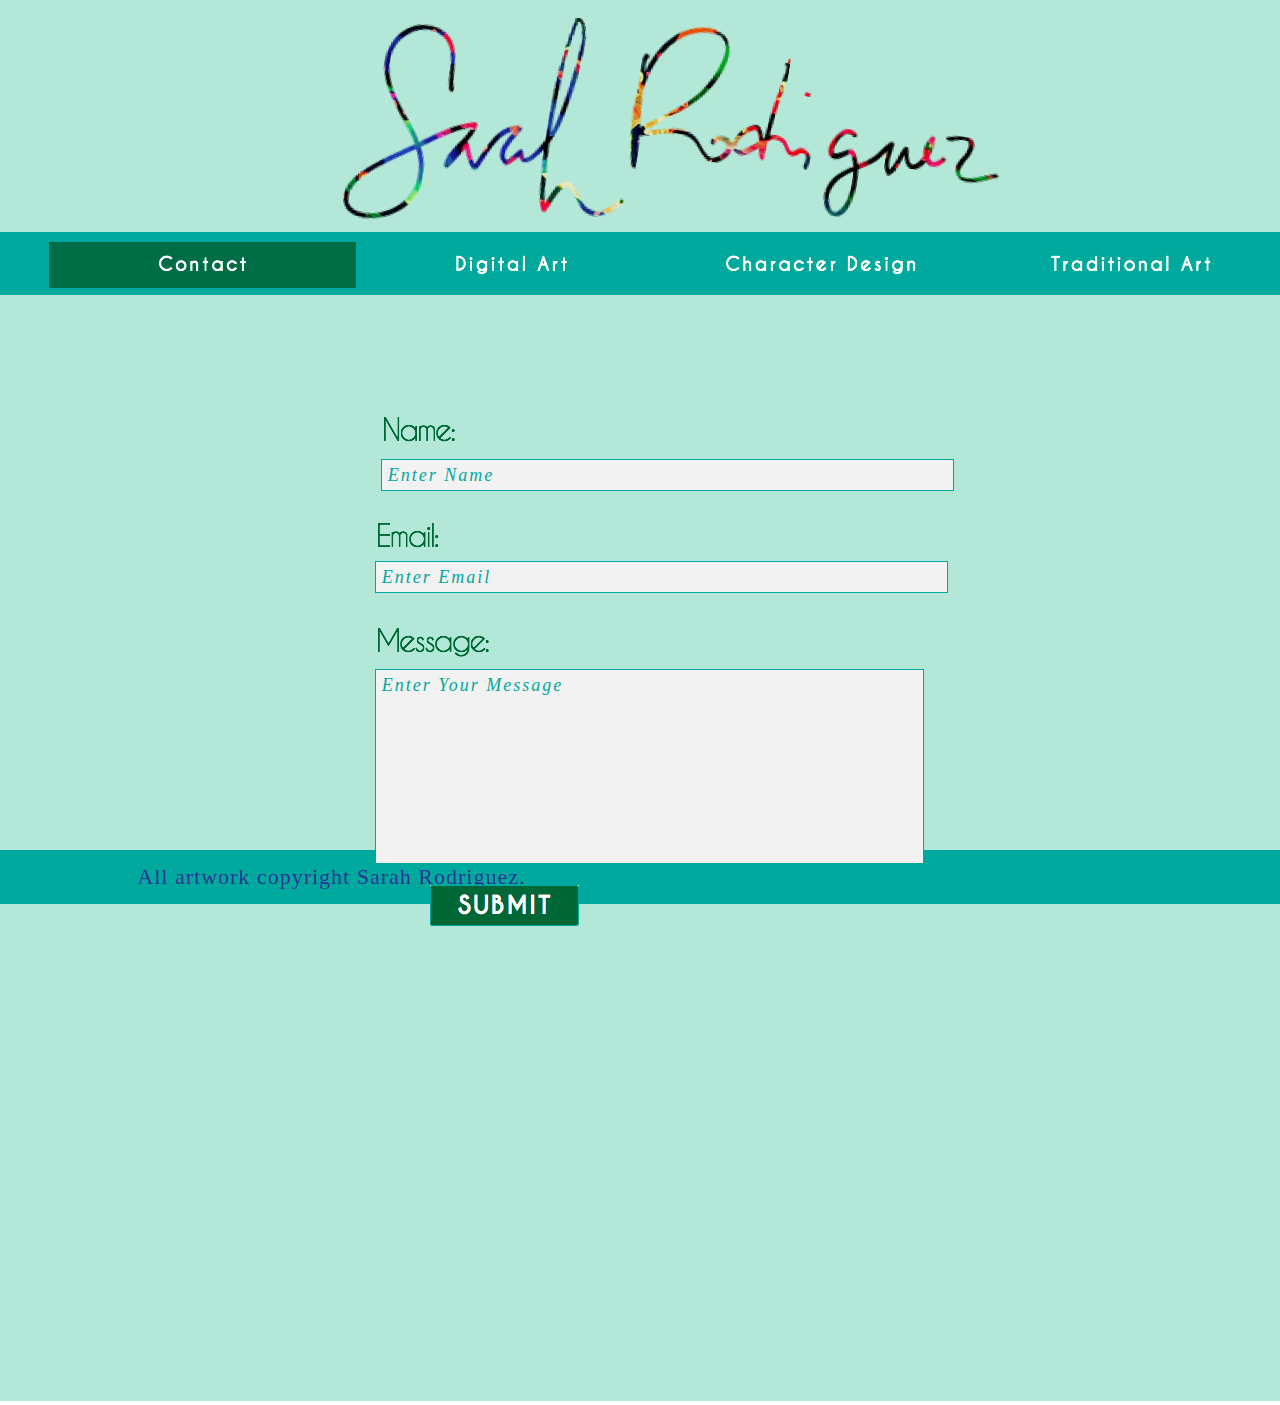
<file: index.html>
<!DOCTYPE html>
<html class="nojs html" lang="en-US">
 <head>

  <script type="text/javascript">
   if(typeof Muse == "undefined") window.Muse = {}; window.Muse.assets = {"required":["jquery-1.8.3.min.js", "museutils.js", "jquery.watch.js", "jquery.musemenu.js", "webpro.js", "jquery.musepolyfill.bgsize.js", "musewpdisclosure.js", "jquery.museresponsive.js", "index.css"], "outOfDate":[]};
</script>
  
  <meta http-equiv="Content-type" content="text/html;charset=UTF-8"/>
  <meta name="generator" content="2015.1.0.342"/>
  <title>Contact</title>
  <meta name="viewport" content="width=device-width, initial-scale=1.0"/>
  <!-- CSS -->
  <link rel="stylesheet" type="text/css" href="css/site_global.css?131700929"/>
  <link rel="stylesheet" type="text/css" href="css/master_a-master.css?155009358"/>
  <link rel="stylesheet" type="text/css" href="css/index.css?4136367946" id="pagesheet"/>
  <!-- IE-only CSS -->
  <!--[if lt IE 9]>
  <link rel="stylesheet" type="text/css" href="css/nomq_preview_master_a-master.css?4223554914"/>
  <link rel="stylesheet" type="text/css" href="css/nomq_index.css?151756134" id="nomq_pagesheet"/>
  <![endif]-->
  <!-- Other scripts -->
  <script type="text/javascript">
   document.documentElement.className = document.documentElement.className.replace(/\bnojs\b/g, 'js');
</script>
  <!-- JS includes -->
  <!--[if lt IE 9]>
  <script src="scripts/html5shiv.js?4241844378" type="text/javascript"></script>
  <![endif]-->
   </head>
 <body>

  <div class="breakpoint active" id="bp_infinity" data-min-width="1201"><!-- responsive breakpoint node -->
   <div class="clearfix borderbox" id="page"><!-- group -->
    <div class="clearfix grpelem" id="pu157"><!-- group -->
     <div class="browser_width grpelem shared_content" id="u157-bw" data-content-guid="u157-bw_content">
      <div id="u157"><!-- simple frame --></div>
     </div>
     <div class="browser_width grpelem" id="u227-bw">
      <div id="u227"><!-- group -->
       <div class="clearfix" id="u227_align_to_page">
        <nav class="MenuBar clearfix grpelem" id="menuu802"><!-- horizontal box -->
         <div class="MenuItemContainer clearfix grpelem" id="u8107"><!-- vertical box -->
          <a class="nonblock nontext MenuItem MenuItemWithSubMenu MuseMenuActive clearfix colelem" id="u8110" href="index.html"><!-- vertical box --><div class="MenuItemLabel NoWrap colelem" id="u8112-4"><!-- rasterized frame --><div id="u8112-4_clip"><img class="temp_no_img_src" id="u8112-4_img" alt="Contact" width="307" height="44" data-orig-src="images/u8112-4.png" src="images/blank.gif"/></div></div></a>
         </div>
         <div class="MenuItemContainer clearfix grpelem" id="u8403"><!-- vertical box -->
          <a class="nonblock nontext MenuItem MenuItemWithSubMenu clearfix colelem" id="u8404" href="digital-art.html"><!-- vertical box --><div class="MenuItemLabel NoWrap colelem" id="u8407-4"><!-- rasterized frame --><div id="u8407-4_clip"><img class="temp_no_img_src" id="u8407-4_img" alt="Digital Art" width="307" height="44" data-orig-src="images/u8407-4.png" src="images/blank.gif"/></div></div></a>
         </div>
         <div class="MenuItemContainer clearfix grpelem" id="u53158"><!-- vertical box -->
          <a class="nonblock nontext MenuItem MenuItemWithSubMenu clearfix colelem" id="u53159" href="character-design.html"><!-- vertical box --><div class="MenuItemLabel NoWrap colelem" id="u53161-4"><!-- rasterized frame --><div id="u53161-4_clip"><img class="temp_no_img_src" id="u53161-4_img" alt="Character Design" width="308" height="44" data-orig-src="images/u53161-4.png" src="images/blank.gif"/></div></div></a>
         </div>
         <div class="MenuItemContainer clearfix grpelem" id="u8780"><!-- vertical box -->
          <a class="nonblock nontext MenuItem MenuItemWithSubMenu clearfix colelem" id="u8783" href="traditional-art.html"><!-- vertical box --><div class="MenuItemLabel NoWrap colelem" id="u8785-4"><!-- rasterized frame --><div id="u8785-4_clip"><img class="temp_no_img_src" id="u8785-4_img" alt="Traditional Art" width="308" height="44" data-orig-src="images/u8785-4.png" src="images/blank.gif"/></div></div></a>
         </div>
        </nav>
       </div>
      </div>
     </div>
    </div>
    <div class="clearfix grpelem" id="pu309"><!-- group -->
     <div class="browser_width" id="u309-bw">
      <div id="u309" class="shared_content" data-content-guid="u309_content"><!-- simple frame --></div>
     </div>
     <div id="u336-4-wrapper">
      <div class="clearfix" id="u336-4"><!-- content -->
       <p id="u336-2">All artwork copyright Sarah Rodriguez.</p>
      </div>
     </div>
    </div>
    <div class="clip_frame grpelem" id="u57270" data-mu-ie-matrix="progid:DXImageTransform.Microsoft.Matrix(M11=0.9877,M12=-0.1564,M21=0.1564,M22=0.9877,SizingMethod='auto expand')" data-mu-ie-matrix-dx="-41" data-mu-ie-matrix-dy="-57"><!-- image -->
     <img class="block temp_no_img_src" id="u57270_img" data-orig-src="images/playground.png" alt="" width="775" height="581" src="images/blank.gif"/>
    </div>
    <form class="form-grp clearfix grpelem" id="widgetu40297" method="post" enctype="multipart/form-data" action="scripts/form-u40297.php"><!-- none box -->
     <div class="fld-grp clearfix grpelem" id="widgetu40298" data-required="true"><!-- none box -->
      <label class="fld-label grpelem" id="u40300" alt="Name:" src="images/blank.gif" for="widgetu40298_input"><!-- state-based BG images --></label>
      <span class="fld-input NoWrap actAsDiv clearfix grpelem" id="u40301-4"><!-- content --><input class="wrapped-input" type="text" spellcheck="false" id="widgetu40298_input" name="custom_U40298" tabindex="1"/><label class="wrapped-input fld-prompt" id="widgetu40298_prompt" for="widgetu40298_input"><span class="actAsPara shared_content" data-content-guid="widgetu40298_prompt_0_content">Enter Name</span></label></span>
     </div>
     <div class="fld-grp clearfix grpelem" id="widgetu40306" data-required="true" data-type="email"><!-- none box -->
      <label class="fld-label grpelem" id="u40308" alt="Email:" src="images/blank.gif" for="widgetu40306_input"><!-- state-based BG images --></label>
      <span class="fld-input NoWrap actAsDiv clearfix grpelem" id="u40307-4"><!-- content --><input class="wrapped-input" type="email" spellcheck="false" id="widgetu40306_input" name="Email" tabindex="2"/><label class="wrapped-input fld-prompt" id="widgetu40306_prompt" for="widgetu40306_input"><span class="actAsPara shared_content" data-content-guid="widgetu40306_prompt_0_content">Enter Email</span></label></span>
     </div>
     <div class="clearfix grpelem" id="u40302-4"><!-- content -->
      <p class="shared_content" data-content-guid="u40302-4_0_content">Submitting Form...</p>
     </div>
     <div class="clearfix grpelem" id="u40304-4"><!-- content -->
      <p class="shared_content" data-content-guid="u40304-4_0_content">The server encountered an error.</p>
     </div>
     <div class="clearfix grpelem" id="u40303-4"><!-- content -->
      <p class="shared_content" data-content-guid="u40303-4_0_content">Form received.</p>
     </div>
     <input class="submit-btn NoWrap grpelem" id="u40305-17" type="submit" value="" tabindex="4"/><!-- state-based BG images -->
     <div class="fld-grp clearfix grpelem" id="widgetu40310" data-required="false"><!-- none box -->
      <label class="fld-label grpelem" id="u40313" alt="Message:" src="images/blank.gif" for="widgetu40310_input"><!-- state-based BG images --></label>
      <span class="fld-textarea actAsDiv clearfix grpelem" id="u40311-4"><!-- content --><textarea class="wrapped-input" id="widgetu40310_input" name="custom_U40310" tabindex="3"></textarea><label class="wrapped-input fld-prompt" id="widgetu40310_prompt" for="widgetu40310_input"><span class="actAsPara shared_content" data-content-guid="widgetu40310_prompt_0_content">Enter Your Message</span></label></span>
     </div>
    </form>
    <div class="verticalspacer shared_content" data-content-guid="page_4_content"></div>
   </div>
   <div class="preload_images">
    <img class="preload temp_no_img_src" data-orig-src="images/u40300-ferr.png" alt="" src="images/blank.gif"/>
    <img class="preload temp_no_img_src" data-orig-src="images/u40308-ferr.png" alt="" src="images/blank.gif"/>
    <img class="preload temp_no_img_src" data-orig-src="images/u40305-17-r.png" alt="" src="images/blank.gif"/>
    <img class="preload temp_no_img_src" data-orig-src="images/u40305-17-m.png" alt="" src="images/blank.gif"/>
    <img class="preload temp_no_img_src" data-orig-src="images/u40305-17-fs.png" alt="" src="images/blank.gif"/>
    <img class="preload temp_no_img_src" data-orig-src="images/u40313-ferr.png" alt="" src="images/blank.gif"/>
   </div>
  </div>
  <div class="breakpoint" id="bp_1200" data-min-width="901" data-max-width="1200"><!-- responsive breakpoint node -->
   <div class="clearfix borderbox temp_no_id" data-orig-id="page"><!-- column -->
    <div class="position_content" id="page_position_content">
     <div class="clearfix colelem temp_no_id" data-orig-id="pu157"><!-- group -->
      <div class="browser_width grpelem placeholder" data-placeholder-for="u157-bw_content"><!-- placeholder node --></div>
      <div class="browser_width grpelem temp_no_id" data-orig-id="u227-bw">
       <div class="temp_no_id" data-orig-id="u227"><!-- group -->
        <div class="clearfix temp_no_id" data-orig-id="u227_align_to_page">
         <nav class="MenuBar clearfix grpelem temp_no_id" data-orig-id="menuu802"><!-- horizontal box -->
          <div class="MenuItemContainer borderbox clearfix grpelem temp_no_id" data-orig-id="u8107"><!-- vertical box -->
           <a class="nonblock nontext MenuItem MenuItemWithSubMenu MuseMenuActive borderbox clearfix colelem temp_no_id" href="index.html" data-orig-id="u8110"><!-- vertical box --><div class="MenuItemLabel NoWrap colelem temp_no_id" data-orig-id="u8112-4"><!-- rasterized frame --><div class="temp_no_id" data-orig-id="u8112-4_clip"><img class="temp_no_id temp_no_img_src" alt="Contact" data-orig-src="images/u8112-4.png" data-image-width="323" data-orig-id="u8112-4_img" src="images/blank.gif"/></div></div></a>
          </div>
          <div class="MenuItemContainer borderbox clearfix grpelem temp_no_id" data-orig-id="u8403"><!-- vertical box -->
           <a class="nonblock nontext MenuItem MenuItemWithSubMenu borderbox clearfix colelem temp_no_id" href="digital-art.html" data-orig-id="u8404"><!-- vertical box --><div class="MenuItemLabel NoWrap colelem temp_no_id" data-orig-id="u8407-4"><!-- rasterized frame --><div class="temp_no_id" data-orig-id="u8407-4_clip"><img class="temp_no_id temp_no_img_src" alt="Digital Art" data-orig-src="images/u8407-4.png" data-image-width="323" data-orig-id="u8407-4_img" src="images/blank.gif"/></div></div></a>
          </div>
          <div class="MenuItemContainer borderbox clearfix grpelem temp_no_id" data-orig-id="u53158"><!-- vertical box -->
           <a class="nonblock nontext MenuItem MenuItemWithSubMenu borderbox clearfix colelem temp_no_id" href="character-design.html" data-orig-id="u53159"><!-- vertical box --><div class="MenuItemLabel NoWrap colelem temp_no_id" data-orig-id="u53161-4"><!-- rasterized frame --><div class="temp_no_id" data-orig-id="u53161-4_clip"><img class="temp_no_id temp_no_img_src" alt="Character Design" data-orig-src="images/u53161-4.png" data-image-width="324" data-orig-id="u53161-4_img" src="images/blank.gif"/></div></div></a>
          </div>
          <div class="MenuItemContainer borderbox clearfix grpelem temp_no_id" data-orig-id="u8780"><!-- vertical box -->
           <a class="nonblock nontext MenuItem MenuItemWithSubMenu borderbox clearfix colelem temp_no_id" href="traditional-art.html" data-orig-id="u8783"><!-- vertical box --><div class="MenuItemLabel NoWrap colelem temp_no_id" data-orig-id="u8785-4"><!-- rasterized frame --><div class="temp_no_id" data-orig-id="u8785-4_clip"><img class="temp_no_id temp_no_img_src" alt="Traditional Art" data-orig-src="images/u8785-4.png" data-image-width="324" data-orig-id="u8785-4_img" src="images/blank.gif"/></div></div></a>
          </div>
         </nav>
        </div>
       </div>
      </div>
      <div class="clip_frame grpelem temp_no_id" data-mu-ie-matrix="progid:DXImageTransform.Microsoft.Matrix(M11=0.9925,M12=-0.1219,M21=0.1219,M22=0.9925,SizingMethod='auto expand')" data-mu-ie-matrix-dx="-19" data-mu-ie-matrix-dy="-26" data-orig-id="u57270"><!-- image -->
       <img class="block temp_no_id temp_no_img_src" data-orig-src="images/playground444x333.png" alt="" width="444" height="333" data-orig-id="u57270_img" src="images/blank.gif"/>
      </div>
      <form class="form-grp clearfix grpelem temp_no_id" method="post" enctype="multipart/form-data" action="scripts/form-u40297.php" data-orig-id="widgetu40297"><!-- none box -->
       <div class="fld-grp clearfix grpelem temp_no_id" data-required="true" data-orig-id="widgetu40298"><!-- none box -->
        <label class="fld-label grpelem temp_no_id" alt="Name:" src="images/blank.gif" for="widgetu40298_input" data-orig-id="u40300"><!-- state-based BG images --></label>
        <span class="fld-input NoWrap actAsDiv clearfix grpelem temp_no_id" data-orig-id="u40301-4"><!-- content --><input class="wrapped-input temp_no_id" type="text" spellcheck="false" name="custom_U40298" tabindex="5" data-orig-id="widgetu40298_input"/><label class="wrapped-input fld-prompt temp_no_id" for="widgetu40298_input" data-orig-id="widgetu40298_prompt"><span class="actAsPara placeholder" data-placeholder-for="widgetu40298_prompt_0_content"><!-- placeholder node --></span></label></span>
       </div>
       <div class="fld-grp clearfix grpelem temp_no_id" data-required="true" data-type="email" data-orig-id="widgetu40306"><!-- none box -->
        <label class="fld-label grpelem temp_no_id" alt="Email:" src="images/blank.gif" for="widgetu40306_input" data-orig-id="u40308"><!-- state-based BG images --></label>
        <span class="fld-input NoWrap actAsDiv clearfix grpelem temp_no_id" data-orig-id="u40307-4"><!-- content --><input class="wrapped-input temp_no_id" type="email" spellcheck="false" name="Email" tabindex="6" data-orig-id="widgetu40306_input"/><label class="wrapped-input fld-prompt temp_no_id" for="widgetu40306_input" data-orig-id="widgetu40306_prompt"><span class="actAsPara placeholder" data-placeholder-for="widgetu40306_prompt_0_content"><!-- placeholder node --></span></label></span>
       </div>
       <div class="clearfix grpelem temp_no_id" data-orig-id="u40302-4"><!-- content -->
        <p class="placeholder" data-placeholder-for="u40302-4_0_content"><!-- placeholder node --></p>
       </div>
       <div class="clearfix grpelem temp_no_id" data-orig-id="u40304-4"><!-- content -->
        <p class="placeholder" data-placeholder-for="u40304-4_0_content"><!-- placeholder node --></p>
       </div>
       <div class="clearfix grpelem temp_no_id" data-orig-id="u40303-4"><!-- content -->
        <p class="placeholder" data-placeholder-for="u40303-4_0_content"><!-- placeholder node --></p>
       </div>
       <input class="submit-btn NoWrap grpelem temp_no_id" type="submit" value="" tabindex="8" data-orig-id="u40305-17"/><!-- state-based BG images -->
       <div class="fld-grp clearfix grpelem temp_no_id" data-required="false" data-orig-id="widgetu40310"><!-- none box -->
        <label class="fld-label grpelem temp_no_id" alt="Message:" src="images/blank.gif" for="widgetu40310_input" data-orig-id="u40313"><!-- state-based BG images --></label>
        <span class="fld-textarea actAsDiv clearfix grpelem temp_no_id" data-orig-id="u40311-4"><!-- content --><textarea class="wrapped-input temp_no_id" name="custom_U40310" tabindex="7" data-orig-id="widgetu40310_input"></textarea><label class="wrapped-input fld-prompt temp_no_id" for="widgetu40310_input" data-orig-id="widgetu40310_prompt"><span class="actAsPara placeholder" data-placeholder-for="widgetu40310_prompt_0_content"><!-- placeholder node --></span></label></span>
       </div>
      </form>
     </div>
     <div class="browser_width temp_no_id" data-orig-id="u309-bw">
      <div class="pinned-colelem placeholder" data-placeholder-for="u309_content"><!-- placeholder node --></div>
     </div>
     <div class="temp_no_id" data-orig-id="u336-4-wrapper">
      <img class="pinned-colelem temp_no_id temp_no_img_src" alt="All artwork copyright Sarah Rodriguez." data-orig-src="images/u336-4.png" data-image-width="579" data-orig-id="u336-4" src="images/blank.gif"/><!-- rasterized frame -->
     </div>
     <div class="verticalspacer"></div>
    </div>
   </div>
   <div class="preload_images">
    <img class="preload temp_no_img_src" data-orig-src="images/u40300-ferr2.png" alt="" src="images/blank.gif"/>
    <img class="preload temp_no_img_src" data-orig-src="images/u40308-ferr2.png" alt="" src="images/blank.gif"/>
    <img class="preload temp_no_img_src" data-orig-src="images/u40305-17-r2.png" alt="" src="images/blank.gif"/>
    <img class="preload temp_no_img_src" data-orig-src="images/u40305-17-m2.png" alt="" src="images/blank.gif"/>
    <img class="preload temp_no_img_src" data-orig-src="images/u40305-17-fs2.png" alt="" src="images/blank.gif"/>
    <img class="preload temp_no_img_src" data-orig-src="images/u40313-ferr2.png" alt="" src="images/blank.gif"/>
   </div>
  </div>
  <div class="breakpoint" id="bp_900" data-max-width="900"><!-- responsive breakpoint node -->
   <div class="clearfix borderbox temp_no_id" data-orig-id="page"><!-- group -->
    <div class="browser_width grpelem placeholder" data-placeholder-for="u157-bw_content"><!-- placeholder node --></div>
    <div class="browser_width grpelem temp_no_id" data-orig-id="u227-bw">
     <div class="temp_no_id" data-orig-id="u227"><!-- group -->
      <div class="clearfix temp_no_id" data-orig-id="u227_align_to_page">
       <img class="grpelem temp_no_id temp_no_img_src" alt="All artwork copyright Sarah Rodriguez." data-orig-src="images/u336-4.png" data-image-width="304" data-orig-id="u336-4" src="images/blank.gif"/><!-- rasterized frame -->
      </div>
     </div>
    </div>
    <div class="browser_width grpelem temp_no_id" data-orig-id="u309-bw">
     <div class="temp_no_id" data-orig-id="u309"><!-- group -->
      <div class="clearfix" id="u309_align_to_page">
       <ul class="AccordionWidget clearfix grpelem" id="accordionu37494"><!-- vertical box -->
        <li class="AccordionPanel clearfix colelem" id="u37499"><!-- vertical box --><div class="AccordionPanelTab museBGSize clearfix colelem" id="u37500-4"><!-- content --><p id="u37500-2">Menu</p></div><div class="AccordionPanelContent disn clearfix colelem" id="u37501"><!-- group --><nav class="MenuBar clearfix grpelem" id="menuu22806"><!-- vertical box --><div class="MenuItemContainer clearfix colelem" id="u23464"><!-- horizontal box --><a class="nonblock nontext MenuItem MenuItemWithSubMenu MuseMenuActive clearfix grpelem" id="u23467" href="index.html"><!-- horizontal box --><div class="MenuItemLabel grpelem" id="u23470-4"><!-- rasterized frame --><div id="u23470-4_clip"><img class="temp_no_img_src" id="u23470-4_img" alt="Contact" width="179" height="18" data-orig-src="images/u23470-4.png" src="images/blank.gif"/></div></div></a></div><div class="MenuItemContainer clearfix colelem" id="u23548"><!-- horizontal box --><a class="nonblock nontext MenuItem MenuItemWithSubMenu clearfix grpelem" id="u23551" href="digital-art.html"><!-- horizontal box --><div class="MenuItemLabel grpelem" id="u23552-4"><!-- rasterized frame --><div id="u23552-4_clip"><img class="temp_no_img_src" id="u23552-4_img" alt="Digital Art" width="179" height="18" data-orig-src="images/u23552-4.png" src="images/blank.gif"/></div></div></a></div><div class="MenuItemContainer clearfix colelem" id="u53086"><!-- horizontal box --><a class="nonblock nontext MenuItem MenuItemWithSubMenu clearfix grpelem" id="u53089" href="character-design.html"><!-- horizontal box --><div class="MenuItemLabel grpelem" id="u53092-4"><!-- rasterized frame --><div id="u53092-4_clip"><img class="temp_no_img_src" id="u53092-4_img" alt="Character Design" width="179" height="18" data-orig-src="images/u53092-4.png" src="images/blank.gif"/></div></div></a></div><div class="MenuItemContainer clearfix colelem" id="u23632"><!-- horizontal box --><a class="nonblock nontext MenuItem MenuItemWithSubMenu clearfix grpelem" id="u23633" href="traditional-art.html"><!-- horizontal box --><div class="MenuItemLabel grpelem" id="u23634-4"><!-- rasterized frame --><div id="u23634-4_clip"><img class="temp_no_img_src" id="u23634-4_img" alt="Traditional Art" width="179" height="18" data-orig-src="images/u23634-4.png" src="images/blank.gif"/></div></div></a></div></nav></div></li>
       </ul>
      </div>
     </div>
    </div>
    <form class="form-grp clearfix grpelem temp_no_id" method="post" enctype="multipart/form-data" action="scripts/form-u40297.php" data-orig-id="widgetu40297"><!-- none box -->
     <div class="fld-grp clearfix grpelem temp_no_id" data-required="true" data-orig-id="widgetu40298"><!-- none box -->
      <label class="fld-label grpelem temp_no_id" alt="Name:" src="images/blank.gif" for="widgetu40298_input" data-orig-id="u40300"><!-- state-based BG images --></label>
      <span class="fld-input NoWrap actAsDiv clearfix grpelem temp_no_id" data-orig-id="u40301-4"><!-- content --><input class="wrapped-input temp_no_id" type="text" spellcheck="false" name="custom_U40298" tabindex="9" data-orig-id="widgetu40298_input"/><label class="wrapped-input fld-prompt temp_no_id" for="widgetu40298_input" data-orig-id="widgetu40298_prompt"><span class="actAsPara placeholder" data-placeholder-for="widgetu40298_prompt_0_content"><!-- placeholder node --></span></label></span>
     </div>
     <div class="fld-grp clearfix grpelem temp_no_id" data-required="true" data-type="email" data-orig-id="widgetu40306"><!-- none box -->
      <label class="fld-label grpelem temp_no_id" alt="Email:" src="images/blank.gif" for="widgetu40306_input" data-orig-id="u40308"><!-- state-based BG images --></label>
      <span class="fld-input NoWrap actAsDiv clearfix grpelem temp_no_id" data-orig-id="u40307-4"><!-- content --><input class="wrapped-input temp_no_id" type="email" spellcheck="false" name="Email" tabindex="10" data-orig-id="widgetu40306_input"/><label class="wrapped-input fld-prompt temp_no_id" for="widgetu40306_input" data-orig-id="widgetu40306_prompt"><span class="actAsPara placeholder" data-placeholder-for="widgetu40306_prompt_0_content"><!-- placeholder node --></span></label></span>
     </div>
     <div class="clearfix grpelem temp_no_id" data-orig-id="u40302-4"><!-- content -->
      <p class="placeholder" data-placeholder-for="u40302-4_0_content"><!-- placeholder node --></p>
     </div>
     <div class="clearfix grpelem temp_no_id" data-orig-id="u40304-4"><!-- content -->
      <p class="placeholder" data-placeholder-for="u40304-4_0_content"><!-- placeholder node --></p>
     </div>
     <div class="clearfix grpelem temp_no_id" data-orig-id="u40303-4"><!-- content -->
      <p class="placeholder" data-placeholder-for="u40303-4_0_content"><!-- placeholder node --></p>
     </div>
     <input class="submit-btn NoWrap grpelem temp_no_id" type="submit" value="" tabindex="12" data-orig-id="u40305-17"/><!-- state-based BG images -->
     <div class="fld-grp clearfix grpelem temp_no_id" data-required="false" data-orig-id="widgetu40310"><!-- none box -->
      <label class="fld-label grpelem temp_no_id" alt="Message:" src="images/blank.gif" for="widgetu40310_input" data-orig-id="u40313"><!-- state-based BG images --></label>
      <span class="fld-textarea actAsDiv clearfix grpelem temp_no_id" data-orig-id="u40311-4"><!-- content --><textarea class="wrapped-input temp_no_id" name="custom_U40310" tabindex="11" data-orig-id="widgetu40310_input"></textarea><label class="wrapped-input fld-prompt temp_no_id" for="widgetu40310_input" data-orig-id="widgetu40310_prompt"><span class="actAsPara placeholder" data-placeholder-for="widgetu40310_prompt_0_content"><!-- placeholder node --></span></label></span>
     </div>
    </form>
    <div class="verticalspacer placeholder" data-placeholder-for="page_4_content"><!-- placeholder node --></div>
   </div>
   <div class="preload_images">
    <img class="preload temp_no_img_src" data-orig-src="images/hamburger.png" alt="" src="images/blank.gif"/>
    <img class="preload temp_no_img_src" data-orig-src="images/u40300-ferr3.png" alt="" src="images/blank.gif"/>
    <img class="preload temp_no_img_src" data-orig-src="images/u40308-ferr3.png" alt="" src="images/blank.gif"/>
    <img class="preload temp_no_img_src" data-orig-src="images/u40305-17-r3.png" alt="" src="images/blank.gif"/>
    <img class="preload temp_no_img_src" data-orig-src="images/u40305-17-m3.png" alt="" src="images/blank.gif"/>
    <img class="preload temp_no_img_src" data-orig-src="images/u40305-17-fs3.png" alt="" src="images/blank.gif"/>
    <img class="preload temp_no_img_src" data-orig-src="images/u40313-ferr3.png" alt="" src="images/blank.gif"/>
   </div>
  </div>
  <!-- JS includes -->
  <script type="text/javascript">
   if (document.location.protocol != 'https:') document.write('\x3Cscript src="http://musecdn2.businesscatalyst.com/scripts/4.0/jquery-1.8.3.min.js" type="text/javascript">\x3C/script>');
</script>
  <script type="text/javascript">
   window.jQuery || document.write('\x3Cscript src="scripts/jquery-1.8.3.min.js" type="text/javascript">\x3C/script>');
</script>
  <script src="scripts/museutils.js?4190794036" type="text/javascript"></script>
  <script src="scripts/whatinput.js?84559013" type="text/javascript"></script>
  <script src="scripts/jquery.watch.js?349565855" type="text/javascript"></script>
  <script src="scripts/jquery.musemenu.js?3866264083" type="text/javascript"></script>
  <script src="scripts/webpro.js?488283310" type="text/javascript"></script>
  <script src="scripts/jquery.musepolyfill.bgsize.js?3792042506" type="text/javascript"></script>
  <script src="scripts/musewpdisclosure.js?3898505244" type="text/javascript"></script>
  <script src="scripts/jquery.museresponsive.js?408737887" type="text/javascript"></script>
  <!-- Other scripts -->
  <script type="text/javascript">
   $(document).ready(function() { try {
(function(){var a={},b=function(a){if(a.match(/^rgb/))return a=a.replace(/\s+/g,"").match(/([\d\,]+)/gi)[0].split(","),(parseInt(a[0])<<16)+(parseInt(a[1])<<8)+parseInt(a[2]);if(a.match(/^\#/))return parseInt(a.substr(1),16);return 0};(function(){$('link[type="text/css"]').each(function(){var b=($(this).attr("href")||"").match(/\/?css\/([\w\-]+\.css)\?(\d+)/);b&&b[1]&&b[2]&&(a[b[1]]=b[2])})})();(function(){$("body").append('<div class="version" style="display:none; width:1px; height:1px;"></div>');
for(var c=$(".version"),d=0;d<Muse.assets.required.length;){var f=Muse.assets.required[d],g=f.match(/([\w\-\.]+)\.(\w+)$/),k=g&&g[1]?g[1]:null,g=g&&g[2]?g[2]:null;switch(g.toLowerCase()){case "css":k=k.replace(/\W/gi,"_").replace(/^([^a-z])/gi,"_$1");c.addClass(k);var g=b(c.css("color")),h=b(c.css("background-color"));g!=0||h!=0?(Muse.assets.required.splice(d,1),"undefined"!=typeof a[f]&&(g!=a[f]>>>24||h!=(a[f]&16777215))&&Muse.assets.outOfDate.push(f)):d++;c.removeClass(k);break;case "js":k.match(/^jquery-[\d\.]+/gi)&&
typeof $!="undefined"?Muse.assets.required.splice(d,1):d++;break;default:throw Error("Unsupported file type: "+g);}}c.remove();if(Muse.assets.outOfDate.length||Muse.assets.required.length)c="Some files on the server may be missing or incorrect. Clear browser cache and try again. If the problem persists please contact website author.",(d=location&&location.search&&location.search.match&&location.search.match(/muse_debug/gi))&&Muse.assets.outOfDate.length&&(c+="\nOut of date: "+Muse.assets.outOfDate.join(",")),d&&Muse.assets.required.length&&(c+="\nMissing: "+Muse.assets.required.join(",")),alert(c)})()})();/* body */
Muse.Utils.transformMarkupToFixBrowserProblemsPreInit();/* body */
Muse.Utils.prepHyperlinks(true);/* body */
Muse.Utils.resizeHeight('.browser_width');/* resize height */
Muse.Utils.requestAnimationFrame(function() { $('body').addClass('initialized'); });/* mark body as initialized */
Muse.Utils.fullPage('#page');/* 100% height page */
Muse.Utils.initWidget('.MenuBar', ['#bp_infinity', '#bp_1200', '#bp_900'], function(elem) { return $(elem).museMenu(); });/* unifiedNavBar */
Muse.Utils.initWidget('#widgetu40297', ['#bp_infinity', '#bp_1200', '#bp_900'], function(elem) { return new WebPro.Widget.Form(elem, {validationEvent:'submit',errorStateSensitivity:'high',fieldWrapperClass:'fld-grp',formSubmittedClass:'frm-sub-st',formErrorClass:'frm-subm-err-st',formDeliveredClass:'frm-subm-ok-st',notEmptyClass:'non-empty-st',focusClass:'focus-st',invalidClass:'fld-err-st',requiredClass:'fld-err-st',ajaxSubmit:true}); });/* #widgetu40297 */
Muse.Utils.initWidget('#accordionu37494', ['#bp_900'], function(elem) { return new WebPro.Widget.Accordion(elem, {canCloseAll:true,defaultIndex:-1}); });/* #accordionu37494 */
$( '.breakpoint' ).registerBreakpoint();/* Register breakpoints */
Muse.Utils.transformMarkupToFixBrowserProblems();/* body */
} catch(e) { if (e && 'function' == typeof e.notify) e.notify(); else Muse.Assert.fail('Error calling selector function:' + e); }});
</script>
   </body>
</html>
</file>
<file: css/site_global.css>
html
{
	min-height: 100%;
	min-width: 100%;
	-ms-text-size-adjust: none;
}

body,div,dl,dt,dd,ul,ol,li,nav,h1,h2,h3,h4,h5,h6,pre,code,form,fieldset,legend,input,button,textarea,p,blockquote,th,td,a
{
	margin: 0px;
	padding: 0px;
	border-width: 0px;
	border-style: solid;
	border-color: transparent;
	-webkit-transform-origin: left top;
	-ms-transform-origin: left top;
	-o-transform-origin: left top;
	transform-origin: left top;
	background-repeat: no-repeat;
}

.transition
{
	-webkit-transition-property: background-image,background-position,background-color,border-color,border-radius,color,font-size,font-style,font-weight,letter-spacing,line-height,text-align,box-shadow,text-shadow,opacity;
	transition-property: background-image,background-position,background-color,border-color,border-radius,color,font-size,font-style,font-weight,letter-spacing,line-height,text-align,box-shadow,text-shadow,opacity;
}

.transition *
{
	-webkit-transition: inherit;
	transition: inherit;
}

table
{
	border-collapse: collapse;
	border-spacing: 0px;
}

fieldset,img
{
	border: 0px;
	border-style: solid;
	-webkit-transform-origin: left top;
	-ms-transform-origin: left top;
	-o-transform-origin: left top;
	transform-origin: left top;
}

address,caption,cite,code,dfn,em,strong,th,var,optgroup
{
	font-style: inherit;
	font-weight: inherit;
}

del,ins
{
	text-decoration: none;
}

li
{
	list-style: none;
}

caption,th
{
	text-align: left;
}

h1,h2,h3,h4,h5,h6
{
	font-size: 100%;
	font-weight: inherit;
}

input,button,textarea,select,optgroup,option
{
	font-family: inherit;
	font-size: inherit;
	font-style: inherit;
	font-weight: inherit;
}

body
{
	font-family: Arial, Helvetica Neue, Helvetica, sans-serif;
	text-align: left;
	font-size: 14px;
	line-height: 17px;
	word-wrap: break-word;
	text-rendering: optimizeLegibility;/* kerning, primarily */
	-moz-font-feature-settings: 'liga';
	-ms-font-feature-settings: 'liga';
	-webkit-font-feature-settings: 'liga';
	font-feature-settings: 'liga';
}

a:link
{
	color: #0000FF;
	text-decoration: underline;
}

a:visited
{
	color: #800080;
	text-decoration: underline;
}

a:hover
{
	color: #0000FF;
	text-decoration: underline;
}

a:active
{
	color: #EE0000;
	text-decoration: underline;
}

a.nontext /* used to override default properties of 'a' tag */
{
	color: black;
	text-decoration: none;
	font-style: normal;
	font-weight: normal;
}

.normal_text
{
	color: #000000;
	direction: ltr;
	font-family: Arial, Helvetica Neue, Helvetica, sans-serif;
	font-size: 14px;
	font-style: normal;
	font-weight: normal;
	letter-spacing: 0px;
	line-height: 17px;
	text-align: left;
	text-decoration: none;
	text-indent: 0px;
	text-transform: none;
	vertical-align: 0px;
	padding: 0px;
}

.list0 li:before
{
	position: absolute;
	right: 100%;
	letter-spacing: 0px;
	text-decoration: none;
	font-weight: normal;
	font-style: normal;
}

.rtl-list li:before
{
	right: auto;
	left: 100%;
}

.nls-None > li:before,.nls-None .list3 > li:before,.nls-None .list6 > li:before
{
	margin-right: 6px;
	content: '•';
}

.nls-None .list1 > li:before,.nls-None .list4 > li:before,.nls-None .list7 > li:before
{
	margin-right: 6px;
	content: '○';
}

.nls-None,.nls-None .list1,.nls-None .list2,.nls-None .list3,.nls-None .list4,.nls-None .list5,.nls-None .list6,.nls-None .list7,.nls-None .list8
{
	padding-left: 34px;
}

.nls-None.rtl-list,.nls-None .list1.rtl-list,.nls-None .list2.rtl-list,.nls-None .list3.rtl-list,.nls-None .list4.rtl-list,.nls-None .list5.rtl-list,.nls-None .list6.rtl-list,.nls-None .list7.rtl-list,.nls-None .list8.rtl-list
{
	padding-left: 0px;
	padding-right: 34px;
}

.nls-None .list2 > li:before,.nls-None .list5 > li:before,.nls-None .list8 > li:before
{
	margin-right: 6px;
	content: '-';
}

.nls-None.rtl-list > li:before,.nls-None .list1.rtl-list > li:before,.nls-None .list2.rtl-list > li:before,.nls-None .list3.rtl-list > li:before,.nls-None .list4.rtl-list > li:before,.nls-None .list5.rtl-list > li:before,.nls-None .list6.rtl-list > li:before,.nls-None .list7.rtl-list > li:before,.nls-None .list8.rtl-list > li:before
{
	margin-right: 0px;
	margin-left: 6px;
}

.TabbedPanelsTab
{
	white-space: nowrap;
}

.MenuBar .MenuBarView,.MenuBar .SubMenuView /* Resets for ul and li in menus */
{
	display: block;
	list-style: none;
}

.MenuBar .SubMenu
{
	display: none;
	position: absolute;
}

.NoWrap
{
	white-space: nowrap;
	word-wrap: normal;
}

.rootelem /* the root of the artwork tree */
{
	margin-left: auto;
	margin-right: auto;
}

.colelem /* a child element of a column */
{
	display: inline;
	float: left;
	clear: both;
}

.clearfix:after /* force a container to fit around floated items */
{
	content: "\0020";
	visibility: hidden;
	display: block;
	height: 0px;
	clear: both;
}

*:first-child+html .clearfix /* IE7 */
{
	zoom: 1;
}

.clip_frame /* used to clip the contents as in the case of an image frame */
{
	overflow: hidden;
}

.popup_anchor /* anchors an abspos popup */
{
	position: relative;
	width: 0px;
	height: 0px;
}

.popup_element
{
	z-index: 100000;
}

.svg
{
	display: block;
	vertical-align: top;
}

span.wrap /* used to force wrap after floated array when nested inside a paragraph */
{
	content: '';
	clear: left;
	display: block;
}

span.actAsInlineDiv /* used to simulate a DIV with inline display when already nested inside a paragraph */
{
	display: inline-block;
}

.position_content,.excludeFromNormalFlow /* used when child content is larger than parent */
{
	float: left;
}

.preload_images /* used to preload images used in non-default states */
{
	position: absolute;
	overflow: hidden;
	left: -9999px;
	top: -9999px;
	height: 1px;
	width: 1px;
}

.preload /* used to specifiy the dimension of preload item */
{
	height: 1px;
	width: 1px;
}

.animateStates
{
	-webkit-transition: 0.3s ease-in-out;
	-moz-transition: 0.3s ease-in-out;
	-o-transition: 0.3s ease-in-out;
	transition: 0.3s ease-in-out;
}

[data-whatinput="mouse"] *:focus,[data-whatinput="touch"] *:focus,input:focus,textarea:focus
{
	outline: none;
}

textarea
{
	resize: none;
	overflow: auto;
}

.fld-prompt /* form placeholders cursor behavior */
{
	pointer-events: none;
}

.wrapped-input /* form inputs & placeholders let div styling show thru */
{
	position: absolute;
	top: 0px;
	left: 0px;
	background: transparent;
	border: none;
}

.submit-btn /* form submit buttons on top of sibling elements */
{
	z-index: 50000;
	cursor: pointer;
}

.anchor_item /* used to specify anchor properties */
{
	width: 22px;
	height: 18px;
}

.MenuBar .SubMenuVisible,.MenuBarVertical .SubMenuVisible,.MenuBar .SubMenu .SubMenuVisible,.popup_element.Active,span.actAsPara,.actAsDiv,a.nonblock.nontext,img.block
{
	display: block;
}

.ose_ei
{
	visibility: hidden;
	z-index: 0;
}

.widget_invisible,.js .invi,.js .mse_pre_init,.js .an_invi /* used to hide the widget before loaded */
{
	visibility: hidden;
}

.no_vert_scroll
{
	overflow-y: hidden;
}

.always_vert_scroll
{
	overflow-y: scroll;
}

.always_horz_scroll
{
	overflow-x: scroll;
}

.fullscreen
{
	overflow: hidden;
	left: 0px;
	top: 0px;
	position: fixed;
	height: 100%;
	width: 100%;
	-moz-box-sizing: border-box;
	-webkit-box-sizing: border-box;
	-ms-box-sizing: border-box;
	box-sizing: border-box;
}

.fullwidth
{
	position: absolute;
}

.borderbox
{
	-moz-box-sizing: border-box;
	-webkit-box-sizing: border-box;
	-ms-box-sizing: border-box;
	box-sizing: border-box;
}

.scroll_wrapper
{
	position: absolute;
	overflow: auto;
	left: 0px;
	right: 0px;
	top: 0px;
	bottom: 0px;
	padding-top: 0px;
	padding-bottom: 0px;
	margin-top: 0px;
	margin-bottom: 0px;
}

.browser_width > *
{
	position: absolute;
	left: 0px;
	right: 0px;
}

.list0 li,.MenuBar .MenuItemContainer,.SlideShowContentPanel .fullscreen img
{
	position: relative;
}

.grpelem,.accordion_wrapper /* a child element of a group */
{
	display: inline;
	float: left;
}

.fld-checkbox input[type=checkbox],.fld-radiobutton input[type=radio] /* Hide native checkbox */
{
	position: absolute;
	overflow: hidden;
	clip: rect(0px, 0px, 0px, 0px);
	height: 1px;
	width: 1px;
	margin: -1px;
	padding: 0px;
	border: 0px;
}

.fld-checkbox input[type=checkbox] + label,.fld-radiobutton input[type=radio] + label
{
	display: inline-block;
	background-repeat: no-repeat;
	cursor: pointer;
	float: left;
	width: 100%;
	height: 100%;
}

.pointer_cursor,.fld-recaptcha-mode,.fld-recaptcha-refresh,.fld-recaptcha-help
{
	cursor: pointer;
}

p,h1,h2,h3,h4,h5,h6,ol,ul,span.actAsPara /* disable Android font boosting */
{
	max-height: 1000000px;
}

.superscript
{
	vertical-align: super;
	font-size: 66%;
	line-height: 0px;
}

.subscript
{
	vertical-align: sub;
	font-size: 66%;
	line-height: 0px;
}

.horizontalSlideShow /* disable left-right panning on horizondal slide shows */
{
	-ms-touch-action: pan-y;
	touch-action: pan-y;
}

.verticalSlideShow /* disable up-down panning on vertical slide shows */
{
	-ms-touch-action: pan-x;
	touch-action: pan-x;
}

.colelem100,.verticalspacer /* a child element of a column that is 100% width */
{
	clear: both;
}

.popup_element.Inactive,.js .disn,.hidden,.breakpoint
{
	display: none;
}

#muse_css_mq
{
	position: absolute;
	display: none;
	background-color: #FFFFFE;
}

.fluid_height_spacer
{
	position: static;
	width: 0.01px;
	float: left;
}

@media screen and (-webkit-min-device-pixel-ratio:0)
{
	body
	{
		text-rendering: auto;
	}
}
</file>
<file: css/master_a-master.css>
#u157
{
	background-color: #B3E8D8;
}

#u227,#u309
{
	background-color: #00A99D;
}

.MenuItem
{
	cursor: pointer;
}

@media (min-width: 1201px)
{
	#u227_align_to_page
	{
		max-width: 1400px;
	}

	#menuu802
	{
		border-width: 0px;
		border-color: transparent;
		background-color: #00A99D;
	}

	#u8110
	{
		background-color: #00A99D;
	}

	#u8110:hover
	{
		background-color: #29ABE2;
	}

	#u8110:active
	{
		background-color: #003B30;
	}

	#u8404
	{
		background-color: #00A99D;
	}

	#u8404:hover
	{
		background-color: #29ABE2;
	}

	#u8404:active
	{
		background-color: #003B30;
	}

	#u53159
	{
		background-color: #00A99D;
	}

	#u53159:hover
	{
		background-color: #29ABE2;
	}

	#u53159:active
	{
		background-color: #003B30;
	}

	#u8107,#u8403,#u53158,#u8780
	{
		background-color: transparent;
	}

	#u8783
	{
		background-color: #00A99D;
	}

	#u8783:hover
	{
		background-color: #29ABE2;
	}

	#u8783:active
	{
		background-color: #003B30;
	}

	#u8110.MuseMenuActive,#u8404.MuseMenuActive,#u53159.MuseMenuActive,#u8783.MuseMenuActive
	{
		background-color: #006D46;
	}

	#u8112-4_clip,#u8407-4_clip,#u53161-4_clip,#u8785-4_clip
	{
		overflow: hidden;
		vertical-align: top;
	}

	#u8112-4_img,#u8407-4_img,#u53161-4_img,#u8785-4_img
	{
		display: block;
	}

	#u336-4
	{
		background-color: transparent;
		line-height: 26px;
		color: #2E3192;
		font-size: 22px;
		letter-spacing: 1px;
		font-family: Times, Times New Roman, Georgia, serif;
	}

	#u57270
	{
		background-color: transparent;
		-webkit-transform: matrix(0.9877,0.1564,-0.1564,0.9877,50,-57);
		-ms-transform: matrix(0.9877,0.1564,-0.1564,0.9877,50,-57);
		transform: matrix(0.9877,0.1564,-0.1564,0.9877,50,-57);
	}

}

@media (min-width: 901px) and (max-width: 1200px)
{
	#u227_align_to_page
	{
		max-width: 1200px;
	}

	#menuu802
	{
		border-width: 0px;
		border-color: transparent;
		background-color: #00A99D;
	}

	#u8110
	{
		background-color: #00A99D;
	}

	#u8110:hover
	{
		background-color: #29ABE2;
	}

	#u8110:active
	{
		background-color: #003B30;
	}

	#u8404
	{
		background-color: #00A99D;
	}

	#u8404:hover
	{
		background-color: #29ABE2;
	}

	#u8404:active
	{
		background-color: #003B30;
	}

	#u53159
	{
		background-color: #00A99D;
	}

	#u53159:hover
	{
		background-color: #29ABE2;
	}

	#u53159:active
	{
		background-color: #003B30;
	}

	#u8107,#u8403,#u53158,#u8780
	{
		background-color: transparent;
	}

	#u8783
	{
		background-color: #00A99D;
	}

	#u8783:hover
	{
		background-color: #29ABE2;
	}

	#u8783:active
	{
		background-color: #003B30;
	}

	#u8110.MuseMenuActive,#u8404.MuseMenuActive,#u53159.MuseMenuActive,#u8783.MuseMenuActive
	{
		background-color: #006D46;
	}

	#u8112-4_clip,#u8407-4_clip,#u53161-4_clip,#u8785-4_clip
	{
		overflow: hidden;
		vertical-align: top;
	}

	#u8112-4_img,#u8407-4_img,#u53161-4_img,#u8785-4_img
	{
		display: block;
	}

	#u57270
	{
		background-color: transparent;
		-webkit-transform: matrix(0.9925,0.1219,-0.1219,0.9925,22,-26);
		-ms-transform: matrix(0.9925,0.1219,-0.1219,0.9925,22,-26);
		transform: matrix(0.9925,0.1219,-0.1219,0.9925,22,-26);
	}

	#u336-4
	{
		display: block;
		vertical-align: top;
	}
}

@media (max-width: 900px)
{
	#u336-4
	{
		display: block;
		vertical-align: top;
	}

	#u227_align_to_page,#u309_align_to_page
	{
		max-width: 900px;
	}

	#accordionu37494
	{
		border-width: 0px;
		border-color: transparent;
		background: #B3E8D8 url("../images/hamburger.png") no-repeat left top;
	}

	#u37500-4
	{
		border-style: solid;
		border-width: 1px;
		border-color: #FFFFFF;
		line-height: 26px;
		color: #FFFFFF;
		text-align: left;
		font-size: 26px;
		font-family: Times, Times New Roman, Georgia, serif;
		background: #00A99D url("../images/hamburger.png") no-repeat right top;
		background-size: contain;
	}

	#u37500-4:hover
	{
		border-style: solid;
		border-width: 1px;
		border-color: #FFFFFF;
		background: #29ABE2 url("../images/hamburger.png") no-repeat right top;
		background-size: contain;
	}

	#u37500-4:active
	{
		border-style: solid;
		border-width: 1px;
		border-color: #FFFFFF;
		background: #003B30 url("../images/hamburger.png") no-repeat right top;
		background-size: contain;
	}

	#u37500-4.AccordionPanelTabOpen
	{
		border-width: 0px;
		border-color: transparent;
		background: #006D46 url("../images/hamburger.png") no-repeat right top;
		background-size: contain;
	}

	#u37500-4.AccordionPanelTabOpen p
	{
		color: #4F4F4F;
		visibility: inherit;
		font-size: 25px;
		text-align: left;
		font-family: Times, Times New Roman, Georgia, serif;
	}

	#u37501
	{
		border-width: 0px;
		border-color: transparent;
		background-color: #B3E8D8;
	}

	#menuu22806
	{
		border-width: 0px;
		border-color: transparent;
		background-color: transparent;
	}

	#u23467
	{
		background-color: #00A99D;
	}

	#u23467:hover
	{
		background-color: #29ABE2;
	}

	#u23467:active
	{
		background-color: #003B30;
	}

	#u23551
	{
		background-color: #00A99D;
	}

	#u23551:hover
	{
		background-color: #29ABE2;
	}

	#u23551:active
	{
		background-color: #003B30;
	}

	#u53089
	{
		background-color: #00A99D;
	}

	#u53089:hover
	{
		background-color: #29ABE2;
	}

	#u53089:active
	{
		background-color: #003B30;
	}

	#u37499,#u23464,#u23548,#u53086,#u23632
	{
		background-color: transparent;
	}

	#u23633
	{
		background-color: #00A99D;
	}

	#u23633:hover
	{
		background-color: #29ABE2;
	}

	#u23633:active
	{
		background-color: #003B30;
	}

	#u23467.MuseMenuActive,#u23551.MuseMenuActive,#u53089.MuseMenuActive,#u23633.MuseMenuActive
	{
		background-color: #006D46;
	}

	#u23470-4_clip,#u23552-4_clip,#u53092-4_clip,#u23634-4_clip
	{
		overflow: hidden;
		vertical-align: top;
	}

	#u23470-4_img,#u23552-4_img,#u53092-4_img,#u23634-4_img
	{
		display: block;
	}

	.AccordionPanelTab /* accordion */
	{
		cursor: pointer;
	}

}
</file>
<file: css/index.css>
.version.index /* version checker */
{
	color: #0000F6;
	background-color: #8BF74A;
}

.js body.initialized
{
	visibility: visible;
}

#page
{
	background-image: none;
	background-color: transparent;
	min-height: 613px;
	border-width: 0px;
	z-index: 1;
	width: 100%;
	border-color: #000000;
	margin-left: auto;
	margin-right: auto;
}

#u157,#u157-bw
{
	z-index: 2;
}

#u227_align_to_page
{
	margin-left: auto;
	position: relative;
	margin-right: auto;
}

#u227,#u227-bw
{
	z-index: 3;
}

#u309,#u309-bw
{
	z-index: 4;
}

#widgetu40297
{
	width: 0.01px;
	position: relative;
	margin-right: -10000px;
}

#widgetu40298
{
	background-color: transparent;
	border-width: 0px;
	margin-right: -10000px;
	border-color: transparent;
	position: relative;
	height: 77px;
}

#widgetu40298.fld-err-st
{
	border-radius: 0px;
	background-color: transparent;
	min-height: 0px;
	height: 77px;
	margin: 0px -10000px 0px 0px;
}

#u40301-4
{
	font-style: italic;
	padding: 6px;
	position: relative;
	font-family: Times, Times New Roman, Georgia, serif;
	line-height: 18px;
	font-size: 18px;
	border-color: #00A99D;
	background-color: #F2F2F2;
	letter-spacing: 2px;
	min-height: 18px;
	border-width: 1px;
	color: #00A99D;
	border-style: solid;
	margin-top: 45px;
	margin-right: -10000px;
}

#widgetu40298:hover #u40301-4,#widgetu40298.focus-st #u40301-4
{
	padding-top: 6px;
	background-color: #FFFFFF;
	min-height: 18px;
	padding-bottom: 6px;
	border-color: #6B6B6B;
	margin: 45px -10000px 0px 0px;
}

#widgetu40298.fld-err-st #u40301-4
{
	padding-top: 6px;
	background-color: #FFFFFF;
	min-height: 18px;
	padding-bottom: 6px;
	border-color: #D7244C;
	margin: 45px -10000px 0px 0px;
}

#widgetu40306
{
	background-color: transparent;
	margin-top: 106px;
	border-width: 0px;
	margin-right: -10000px;
	border-color: transparent;
	position: relative;
	height: 74px;
}

#widgetu40306.fld-err-st
{
	border-radius: 0px;
	background-color: transparent;
	min-height: 0px;
	height: 74px;
	margin: 106px -10000px 0px 0px;
}

#u40300,#u40308
{
	margin-right: -10000px;
	left: 1px;
	vertical-align: top;
	background-position: 0px 0px;
	background-repeat: no-repeat;
	width: 200px;
	position: relative;
	height: 30px;
}

#u40307-4
{
	font-style: italic;
	padding: 6px;
	position: relative;
	font-family: Times, Times New Roman, Georgia, serif;
	line-height: 18px;
	font-size: 18px;
	border-color: #00A99D;
	background-color: #F2F2F2;
	letter-spacing: 2px;
	min-height: 18px;
	border-width: 1px;
	color: #00A99D;
	border-style: solid;
	margin-top: 41px;
	margin-right: -10000px;
}

#widgetu40306:hover #u40307-4,#widgetu40306.focus-st #u40307-4
{
	padding-top: 6px;
	background-color: #FFFFFF;
	min-height: 18px;
	padding-bottom: 6px;
	border-color: #6B6B6B;
	margin: 41px -10000px 0px 0px;
}

#widgetu40306.fld-err-st #u40307-4
{
	padding-top: 6px;
	background-color: #FFFFFF;
	min-height: 18px;
	padding-bottom: 6px;
	border-color: #D7244C;
	margin: 41px -10000px 0px 0px;
}

#widgetu40298_input,#widgetu40298_prompt,#widgetu40306_input,#widgetu40306_prompt
{
	font-style: italic;
	letter-spacing: 2px;
	min-height: 18px;
	padding: 6px;
	font-size: 18px;
	color: #00A99D;
	font-family: Times, Times New Roman, Georgia, serif;
}

#u40302-4
{
	padding-top: 4px;
	font-family: Palatino, Palatino Linotype, Georgia, Times, Times New Roman, serif;
	line-height: 14px;
	font-size: 12px;
	opacity: 0;
	filter: alpha(opacity=0);
	background-color: transparent;
	-ms-filter: "progid:DXImageTransform.Microsoft.Alpha(Opacity=0)";
	position: relative;
	margin-right: -10000px;
}

#widgetu40297.frm-sub-st #u40302-4 p
{
	line-height: 1;
	font-size: 14px;
	font-style: italic;
	color: #999999;
	font-family: Georgia, Palatino, Palatino Linotype, Times, Times New Roman, serif;
}

#u40304-4
{
	padding-top: 4px;
	-ms-filter: "progid:DXImageTransform.Microsoft.Alpha(Opacity=0)";
	position: relative;
	filter: alpha(opacity=0);
	line-height: 14px;
	font-size: 12px;
	opacity: 0;
	background-color: transparent;
	color: #FF0000;
	font-family: Palatino, Palatino Linotype, Georgia, Times, Times New Roman, serif;
	margin-right: -10000px;
}

#widgetu40297.frm-subm-err-st #u40304-4 p
{
	line-height: 1;
	font-size: 14px;
	font-style: italic;
	color: #D7244C;
	font-family: Georgia, Palatino, Palatino Linotype, Times, Times New Roman, serif;
}

#u40303-4
{
	padding-top: 4px;
	-ms-filter: "progid:DXImageTransform.Microsoft.Alpha(Opacity=0)";
	position: relative;
	filter: alpha(opacity=0);
	line-height: 12px;
	font-size: 12px;
	opacity: 0;
	background-color: transparent;
	color: #00FF00;
	font-family: Palatino, Palatino Linotype, Georgia, Times, Times New Roman, serif;
	margin-right: -10000px;
}

#widgetu40297.frm-sub-st #u40302-4,#widgetu40297.frm-subm-err-st #u40304-4,#widgetu40297.frm-subm-ok-st #u40303-4
{
	opacity: 1;
	-ms-filter: "progid:DXImageTransform.Microsoft.Alpha(Opacity=100)";
	filter: alpha(opacity=100);
}

#widgetu40297.frm-subm-ok-st #u40303-4 p
{
	font-size: 14px;
	font-style: italic;
	color: #999999;
	font-family: Georgia, Palatino, Palatino Linotype, Times, Times New Roman, serif;
}

#u40305-17
{
	background-position: 0px 0px;
	background-repeat: no-repeat;
	position: relative;
	margin-right: -10000px;
}

#widgetu40310
{
	background-color: transparent;
	position: relative;
	border-width: 0px;
	border-color: transparent;
	margin-top: 211px;
	margin-right: -10000px;
}

#widgetu40310.fld-err-st
{
	border-radius: 0px;
	background-color: transparent;
	min-height: 0px;
	margin: 211px -10000px 0px 0px;
}

#u40313
{
	margin-right: -10000px;
	left: 1px;
	vertical-align: top;
	background-position: 0px 0px;
	background-repeat: no-repeat;
	width: 200px;
	position: relative;
	height: 32px;
}

#widgetu40298.fld-err-st #u40300,#widgetu40306.fld-err-st #u40308,#u40305-17:hover,#u40305-17:active,#widgetu40297.frm-sub-st #u40305-17,#widgetu40310.fld-err-st #u40313
{
	background-repeat: no-repeat;
	background-position: 0px 0px;
}

#u40311-4
{
	font-style: italic;
	padding: 6px;
	position: relative;
	font-family: Times, Times New Roman, Georgia, serif;
	line-height: 18px;
	font-size: 18px;
	border-color: #00A99D;
	background-color: #F2F2F2;
	letter-spacing: 2px;
	border-width: 1px;
	color: #00A99D;
	border-style: solid;
	margin-top: 44px;
	margin-right: -10000px;
}

#widgetu40310:hover #u40311-4,#widgetu40310.focus-st #u40311-4
{
	padding-top: 6px;
	background-color: #FFFFFF;
	padding-bottom: 6px;
	border-color: #6B6B6B;
	margin: 44px -10000px 0px 0px;
}

#widgetu40298.non-empty-st #u40301-4 *,#widgetu40298:hover #u40301-4 *,#widgetu40298.focus-st #u40301-4 *,#widgetu40306.non-empty-st #u40307-4 *,#widgetu40306:hover #u40307-4 *,#widgetu40306.focus-st #u40307-4 *,#widgetu40310.non-empty-st #u40311-4 *,#widgetu40310:hover #u40311-4 *,#widgetu40310.focus-st #u40311-4 *
{
	font-style: normal;
	color: #4F4F4F;
}

#widgetu40310.fld-err-st #u40311-4
{
	padding-top: 6px;
	background-color: #FFFFFF;
	padding-bottom: 6px;
	border-color: #D7244C;
	margin: 44px -10000px 0px 0px;
}

#widgetu40298.fld-err-st #u40301-4 *,#widgetu40306.fld-err-st #u40307-4 *,#widgetu40310.fld-err-st #u40311-4 *
{
	font-style: italic;
	color: #D7244C;
}

#widgetu40310_input,#widgetu40310_prompt
{
	font-style: italic;
	letter-spacing: 2px;
	padding: 6px;
	font-size: 18px;
	color: #00A99D;
	font-family: Times, Times New Roman, Georgia, serif;
}

#widgetu40298.focus-st #widgetu40298_prompt,#widgetu40306.focus-st #widgetu40306_prompt,#widgetu40310.focus-st #widgetu40310_prompt
{
	padding-top: 6px;
	visibility: hidden;
	padding-bottom: 6px;
}

#widgetu40298:hover #widgetu40298_input,#widgetu40298.focus-st #widgetu40298_input,#widgetu40298.fld-err-st #widgetu40298_input,#widgetu40298:hover #widgetu40298_prompt,#widgetu40298.fld-err-st #widgetu40298_prompt,#widgetu40306:hover #widgetu40306_input,#widgetu40306.focus-st #widgetu40306_input,#widgetu40306.fld-err-st #widgetu40306_input,#widgetu40306:hover #widgetu40306_prompt,#widgetu40306.fld-err-st #widgetu40306_prompt,#widgetu40310:hover #widgetu40310_input,#widgetu40310.focus-st #widgetu40310_input,#widgetu40310.fld-err-st #widgetu40310_input,#widgetu40310:hover #widgetu40310_prompt,#widgetu40310.fld-err-st #widgetu40310_prompt
{
	padding-top: 6px;
	padding-bottom: 6px;
}

.js body,#widgetu40298.non-empty-st #widgetu40298_prompt,#widgetu40306.non-empty-st #widgetu40306_prompt,#widgetu40310.non-empty-st #widgetu40310_prompt
{
	visibility: hidden;
}

#widgetu40298.non-empty-st #u40301-4,#widgetu40306.non-empty-st #u40307-4,#widgetu40310.non-empty-st #u40311-4,.html
{
	background-color: #FFFFFF;
}

#u336-4,body
{
	position: relative;
}

@media (min-width: 1201px)
{
	#widgetu40310.fld-err-st #u40313
	{
		background-image: url("../images/u40313-ferr.png");
	}

	#widgetu40298.fld-err-st #u40300
	{
		background-image: url("../images/u40300-ferr.png");
	}

	#widgetu40306.fld-err-st #u40308
	{
		background-image: url("../images/u40308-ferr.png");
	}

	#muse_css_mq
	{
		background-color: #FFFFFF;
	}

	#bp_infinity.active
	{
		display: block;
	}

	#page
	{
		max-width: 1400px;
	}

	#pu157
	{
		width: 0.01px;
		margin-right: -10000px;
	}

	#u157,#u157-bw
	{
		height: 1401px;
	}

	#u227
	{
		min-height: 56px;
		padding-bottom: 7px;
	}

	#menuu802
	{
		z-index: 9;
		width: 1236px;
		position: relative;
		margin-right: -10000px;
		margin-top: 10px;
		left: 3.86%;
	}

	#u8107
	{
		width: 307px;
		min-height: 46px;
		position: relative;
		margin-right: -10000px;
	}

	#u8110
	{
		width: 307px;
		padding-bottom: 2px;
		position: relative;
	}

	#u8110:hover
	{
		width: 307px;
		min-height: 0px;
		margin: 0px;
	}

	#u8110:active
	{
		width: 307px;
		min-height: 0px;
		margin: 0px;
	}

	#u8403
	{
		width: 307px;
		min-height: 46px;
		position: relative;
		margin-right: -10000px;
		left: 309px;
	}

	#u8404
	{
		width: 307px;
		padding-bottom: 2px;
		position: relative;
	}

	#u8110.MuseMenuActive,#u8404:hover
	{
		width: 307px;
		min-height: 0px;
		margin: 0px;
	}

	#u8404:active
	{
		width: 307px;
		min-height: 0px;
		margin: 0px;
	}

	#u8404.MuseMenuActive
	{
		width: 307px;
		min-height: 0px;
		margin: 0px;
	}

	#u8112-4_clip,#u8407-4_clip
	{
		width: 307px;
		height: 44px;
	}

	#u53158
	{
		width: 308px;
		min-height: 46px;
		position: relative;
		margin-right: -10000px;
		left: 618px;
	}

	#u53159
	{
		width: 308px;
		padding-bottom: 2px;
		position: relative;
	}

	#u53159:hover
	{
		width: 308px;
		min-height: 0px;
		margin: 0px;
	}

	#u53159:active
	{
		width: 308px;
		min-height: 0px;
		margin: 0px;
	}

	#u8780
	{
		width: 308px;
		min-height: 46px;
		position: relative;
		margin-right: -10000px;
		left: 928px;
	}

	#u8783
	{
		width: 308px;
		padding-bottom: 2px;
		position: relative;
	}

	#u53159.MuseMenuActive,#u8783:hover
	{
		width: 308px;
		min-height: 0px;
		margin: 0px;
	}

	#u8783:active
	{
		width: 308px;
		min-height: 0px;
		margin: 0px;
	}

	#u8783.MuseMenuActive
	{
		width: 308px;
		min-height: 0px;
		margin: 0px;
	}

	#u53161-4_clip,#u8785-4_clip
	{
		width: 308px;
		height: 44px;
	}

	#u8112-4,#u8407-4,#u53161-4,#u8785-4
	{
		position: relative;
	}

	#u227-bw
	{
		min-height: 56px;
		margin-top: 232px;
	}

	#pu309
	{
		padding-bottom: 54px;
		margin-bottom: -4px;
		margin-right: -10000px;
		margin-top: 1351px;
		width: 100%;
	}

	#u309
	{
		height: 54px;
		position: fixed;
		bottom: -4px;
	}

	#u336-4
	{
		min-height: 26px;
		left: -50%;
		margin-left: 238.4666666666667px;
		width: 100%;
		max-width: 477px;
	}

	#u336-4-wrapper
	{
		position: fixed;
		bottom: 10px;
		z-index: 5;
		left: 50%;
		margin-left: -523px;
		width: 34.08%;
		max-width: 477px;
	}

	#u57270
	{
		z-index: 34;
		width: 775px;
		position: relative;
		margin-right: -10000px;
		margin-top: -124px;
		left: 277px;
	}

	#widgetu40297
	{
		z-index: 36;
		height: 511px;
		margin-top: 414px;
		left: 29.36%;
	}

	#widgetu40298
	{
		z-index: 37;
		width: 573px;
		left: 5px;
	}

	#u40300
	{
		z-index: 39;
		background-image: url("../images/u40300.png");
	}

	#u40301-4
	{
		z-index: 41;
		width: 559px;
	}

	#widgetu40298:hover #u40301-4
	{
		width: 559px;
	}

	#widgetu40298.focus-st #u40301-4
	{
		width: 559px;
	}

	#widgetu40306
	{
		z-index: 45;
		width: 573px;
		left: -1px;
	}

	#widgetu40298.fld-err-st,#widgetu40306.fld-err-st
	{
		width: 573px;
	}

	#u40308
	{
		z-index: 47;
		background-image: url("../images/u40308.png");
	}

	#u40307-4
	{
		z-index: 49;
		width: 559px;
	}

	#widgetu40298.fld-err-st #u40301-4,#widgetu40298_input,#widgetu40298_prompt,#widgetu40306:hover #u40307-4
	{
		width: 559px;
	}

	#widgetu40306.focus-st #u40307-4
	{
		width: 559px;
	}

	#widgetu40306.fld-err-st #u40307-4,#widgetu40306_input,#widgetu40306_prompt
	{
		width: 559px;
	}

	#u40302-4
	{
		z-index: 53;
		width: 222px;
		min-height: 36px;
		margin-top: 471px;
		left: 224px;
	}

	#u40304-4
	{
		z-index: 57;
		width: 222px;
		min-height: 36px;
		margin-top: 471px;
		left: 224px;
	}

	#u40303-4
	{
		z-index: 61;
		width: 222px;
		min-height: 36px;
		margin-top: 471px;
		left: 224px;
	}

	#widgetu40297.frm-sub-st #u40302-4,#widgetu40297.frm-subm-err-st #u40304-4,#widgetu40297.frm-subm-ok-st #u40303-4
	{
		min-height: 40px;
	}

	#u40305-17
	{
		z-index: 65;
		min-height: 41px;
		width: 149px;
		background-image: url("../images/u40305-17.png");
		margin-bottom: -1px;
		margin-top: 471px;
		left: 54px;
	}

	#u40305-17:hover
	{
		background-image: url("../images/u40305-17-r.png");
	}

	#u40305-17:active
	{
		background-image: url("../images/u40305-17-m.png");
	}

	#widgetu40297.frm-sub-st #u40305-17
	{
		background-image: url("../images/u40305-17-fs.png");
	}

	#widgetu40310
	{
		z-index: 82;
		width: 549px;
		height: 239px;
		left: -1px;
	}

	#widgetu40310.fld-err-st
	{
		width: 549px;
		height: 239px;
	}

	#u40313
	{
		z-index: 84;
		background-image: url("../images/u40313.png");
	}

	#u40311-4
	{
		z-index: 86;
		width: 535px;
		min-height: 181px;
	}

	#widgetu40310:hover #u40311-4
	{
		min-height: 181px;
		width: 535px;
	}

	#widgetu40310.focus-st #u40311-4
	{
		min-height: 181px;
		width: 535px;
	}

	#widgetu40310.fld-err-st #u40311-4,#widgetu40310_input,#widgetu40310_prompt
	{
		min-height: 181px;
		width: 535px;
	}

}

@media (min-width: 901px) and (max-width: 1200px)
{
	#widgetu40310.fld-err-st #u40313
	{
		background-image: url("../images/u40313-ferr2.png");
	}

	#widgetu40306.fld-err-st #u40308
	{
		background-image: url("../images/u40308-ferr2.png");
	}

	#widgetu40298.fld-err-st #u40300
	{
		background-image: url("../images/u40300-ferr2.png");
	}

	#muse_css_mq
	{
		background-color: #0004b0;
	}

	#bp_1200.active
	{
		display: block;
	}

	#page
	{
		max-width: 1200px;
	}

	#page_position_content
	{
		margin-top: -51px;
		width: 100%;
	}

	#u157
	{
		height: 899px;
	}

	#u157-bw
	{
		margin-top: 51px;
		height: 899px;
	}

	#u227
	{
		min-height: 38px;
		padding-bottom: 7px;
	}

	#menuu802
	{
		z-index: 9;
		position: relative;
		margin-right: -10000px;
		margin-top: 10px;
		width: 108.34%;
		left: -4.59%;
	}

	#u8107
	{
		min-height: 28px;
		position: relative;
		margin-right: -10000px;
		width: 24.85%;
	}

	#u8110
	{
		padding-bottom: 9px;
		position: relative;
		width: 100%;
	}

	#u8110:hover
	{
		min-height: 0px;
		width: 100%;
		margin: 0px 0px 0px 0%;
	}

	#u8110:active
	{
		min-height: 0px;
		width: 100%;
		margin: 0px 0px 0px 0%;
	}

	#u8403
	{
		min-height: 28px;
		position: relative;
		margin-right: -10000px;
		width: 24.85%;
		left: 25%;
	}

	#u8404
	{
		padding-bottom: 9px;
		position: relative;
		width: 100%;
	}

	#u8110.MuseMenuActive,#u8404:hover
	{
		min-height: 0px;
		width: 100%;
		margin: 0px 0px 0px 0%;
	}

	#u8404:active
	{
		min-height: 0px;
		width: 100%;
		margin: 0px 0px 0px 0%;
	}

	#u53158
	{
		min-height: 28px;
		position: relative;
		margin-right: -10000px;
		width: 24.93%;
		left: 50%;
	}

	#u53159
	{
		padding-bottom: 9px;
		position: relative;
		width: 100%;
	}

	#u8404.MuseMenuActive,#u53159:hover
	{
		min-height: 0px;
		width: 100%;
		margin: 0px 0px 0px 0%;
	}

	#u53159:active
	{
		min-height: 0px;
		width: 100%;
		margin: 0px 0px 0px 0%;
	}

	#u8780
	{
		min-height: 28px;
		position: relative;
		margin-right: -10000px;
		width: 24.93%;
		left: 75.08%;
	}

	#u8783
	{
		padding-bottom: 9px;
		position: relative;
		width: 100%;
	}

	#u53159.MuseMenuActive,#u8783:hover
	{
		min-height: 0px;
		width: 100%;
		margin: 0px 0px 0px 0%;
	}

	#u8783:active
	{
		min-height: 0px;
		width: 100%;
		margin: 0px 0px 0px 0%;
	}

	#u8783.MuseMenuActive
	{
		min-height: 0px;
		width: 100%;
		margin: 0px 0px 0px 0%;
	}

	#u8112-4_clip,#u8407-4_clip,#u53161-4_clip,#u8785-4_clip
	{
		height: 19px;
		width: 100%;
	}

	#u8112-4,#u8407-4,#u53161-4,#u8785-4
	{
		position: relative;
		width: 100%;
	}

	#u227-bw
	{
		min-height: 38px;
		margin-top: 283px;
	}

	#u57270
	{
		z-index: 34;
		width: 444px;
		position: relative;
		margin-right: -10000px;
		margin-top: 26px;
		left: 224px;
	}

	#widgetu40297
	{
		z-index: 36;
		height: 520px;
		margin-top: 350px;
		left: 22.17%;
	}

	#widgetu40298
	{
		z-index: 37;
		width: 573px;
		left: 13px;
	}

	#u40300
	{
		z-index: 39;
		background-image: url("../images/u403002.png");
	}

	#u40301-4
	{
		z-index: 41;
		width: 559px;
	}

	#widgetu40298:hover #u40301-4
	{
		width: 559px;
	}

	#widgetu40298.focus-st #u40301-4
	{
		width: 559px;
	}

	#widgetu40306
	{
		z-index: 45;
		width: 573px;
		left: 7px;
	}

	#widgetu40298.fld-err-st,#widgetu40306.fld-err-st
	{
		width: 573px;
	}

	#u40308
	{
		z-index: 47;
		background-image: url("../images/u403082.png");
	}

	#u40307-4
	{
		z-index: 49;
		width: 559px;
	}

	#widgetu40298.fld-err-st #u40301-4,#widgetu40298_input,#widgetu40298_prompt,#widgetu40306:hover #u40307-4
	{
		width: 559px;
	}

	#widgetu40306.focus-st #u40307-4
	{
		width: 559px;
	}

	#widgetu40306.fld-err-st #u40307-4,#widgetu40306_input,#widgetu40306_prompt
	{
		width: 559px;
	}

	#u40302-4
	{
		z-index: 53;
		width: 347px;
		min-height: 45px;
		margin-top: 471px;
		left: 232px;
	}

	#u40304-4
	{
		z-index: 57;
		width: 347px;
		min-height: 45px;
		margin-top: 471px;
		left: 232px;
	}

	#u40303-4
	{
		z-index: 61;
		width: 347px;
		min-height: 45px;
		margin-top: 471px;
		left: 232px;
	}

	#widgetu40297.frm-sub-st #u40302-4,#widgetu40297.frm-subm-err-st #u40304-4,#widgetu40297.frm-subm-ok-st #u40303-4
	{
		min-height: 49px;
	}

	#u40305-17
	{
		z-index: 65;
		min-height: 50px;
		width: 215px;
		background-image: url("../images/u40305-172.png");
		margin-bottom: -1px;
		margin-top: 471px;
	}

	#u40305-17:hover
	{
		background-image: url("../images/u40305-17-r2.png");
	}

	#u40305-17:active
	{
		background-image: url("../images/u40305-17-m2.png");
	}

	#widgetu40297.frm-sub-st #u40305-17
	{
		background-image: url("../images/u40305-17-fs2.png");
	}

	#widgetu40310
	{
		z-index: 82;
		width: 563px;
		height: 244px;
		left: 7px;
	}

	#widgetu40310.fld-err-st
	{
		width: 563px;
		height: 244px;
	}

	#u40313
	{
		z-index: 84;
		background-image: url("../images/u403132.png");
	}

	#u40311-4
	{
		z-index: 86;
		width: 549px;
		min-height: 186px;
	}

	#widgetu40310:hover #u40311-4
	{
		min-height: 186px;
		width: 549px;
	}

	#widgetu40310.focus-st #u40311-4
	{
		min-height: 186px;
		width: 549px;
	}

	#widgetu40310.fld-err-st #u40311-4,#widgetu40310_input,#widgetu40310_prompt
	{
		min-height: 186px;
		width: 549px;
	}

	#u309
	{
		height: 54px;
		position: fixed;
		bottom: -506px;
	}

	#u336-4
	{
		left: -50%;
		margin-left: 289.8333333333333px;
		width: 100%;
		max-width: 579px;
	}

	#u336-4-wrapper
	{
		position: fixed;
		bottom: -500px;
		z-index: 5;
		left: 50%;
		margin-left: -340px;
		width: 48.25%;
		max-width: 579px;
	}

	#pu157,#u8112-4_img,#u8407-4_img,#u53161-4_img,#u8785-4_img
	{
		width: 100%;
	}
}

@media (max-width: 900px)
{
	#widgetu40306.fld-err-st #u40308
	{
		background-image: url("../images/u40308-ferr3.png");
	}

	#widgetu40310.fld-err-st #u40313
	{
		background-image: url("../images/u40313-ferr3.png");
	}

	#widgetu40298.fld-err-st #u40300
	{
		background-image: url("../images/u40300-ferr3.png");
	}

	#muse_css_mq
	{
		background-color: #000384;
	}

	#bp_900.active
	{
		display: block;
	}

	#page
	{
		max-width: 900px;
	}

	#u157,#u157-bw
	{
		height: 899px;
	}

	#u227
	{
		min-height: 28px;
		padding-bottom: 18px;
	}

	#u336-4
	{
		z-index: 5;
		margin-right: -10000px;
		margin-top: 10px;
		width: 33.78%;
		left: 8.34%;
	}

	#u227-bw
	{
		min-height: 28px;
		margin-top: 853px;
	}

	#u309_align_to_page
	{
		margin-left: auto;
		margin-right: auto;
		position: relative;
	}

	#accordionu37494
	{
		z-index: 9;
		width: 181px;
		position: relative;
		margin-right: -10000px;
		left: 597px;
	}

	#u37499
	{
		z-index: 10;
		width: 181px;
		position: relative;
	}

	#u37500-4
	{
		z-index: 11;
		width: 169px;
		min-height: 26px;
		padding-left: 10px;
		padding-top: 10px;
		padding-bottom: 10px;
		position: relative;
	}

	#u37500-4:hover
	{
		padding-top: 10px;
		padding-bottom: 10px;
		min-height: 26px;
		width: 169px;
		margin: 0px;
	}

	#u37500-4:active
	{
		padding-top: 10px;
		padding-bottom: 10px;
		min-height: 26px;
		width: 169px;
		margin: 0px;
	}

	#u37500-4.AccordionPanelTabOpen
	{
		padding-top: 10px;
		padding-bottom: 10px;
		min-height: 28px;
		width: 171px;
		margin: 0px;
	}

	#u37501
	{
		z-index: 15;
		width: 181px;
		position: relative;
	}

	#menuu22806
	{
		z-index: 16;
		width: 179px;
		position: relative;
		margin-right: -10000px;
	}

	#u23464
	{
		width: 179px;
		position: relative;
	}

	#u23467
	{
		width: 179px;
		min-height: 18px;
		padding-bottom: 35px;
		position: relative;
		margin-right: -10000px;
	}

	#u23467:hover
	{
		width: 179px;
		min-height: 18px;
		margin: 0px -10000px 0px 0px;
	}

	#u23467:active
	{
		width: 179px;
		min-height: 18px;
		margin: 0px -10000px 0px 0px;
	}

	#u23551
	{
		width: 179px;
		min-height: 18px;
		padding-bottom: 35px;
		position: relative;
		margin-right: -10000px;
	}

	#u23467.MuseMenuActive,#u23551:hover
	{
		width: 179px;
		min-height: 18px;
		margin: 0px -10000px 0px 0px;
	}

	#u23551:active
	{
		width: 179px;
		min-height: 18px;
		margin: 0px -10000px 0px 0px;
	}

	#u53089
	{
		width: 179px;
		min-height: 18px;
		padding-bottom: 35px;
		position: relative;
		margin-right: -10000px;
	}

	#u23551.MuseMenuActive,#u53089:hover
	{
		width: 179px;
		min-height: 18px;
		margin: 0px -10000px 0px 0px;
	}

	#u53089:active
	{
		width: 179px;
		min-height: 18px;
		margin: 0px -10000px 0px 0px;
	}

	#u23548,#u53086,#u23632
	{
		width: 179px;
		margin-top: 2px;
		position: relative;
	}

	#u23633
	{
		width: 179px;
		min-height: 18px;
		padding-bottom: 35px;
		position: relative;
		margin-right: -10000px;
	}

	#u53089.MuseMenuActive,#u23633:hover
	{
		width: 179px;
		min-height: 18px;
		margin: 0px -10000px 0px 0px;
	}

	#u23633:active
	{
		width: 179px;
		min-height: 18px;
		margin: 0px -10000px 0px 0px;
	}

	#u23633.MuseMenuActive
	{
		width: 179px;
		min-height: 18px;
		margin: 0px -10000px 0px 0px;
	}

	#u23470-4_clip,#u23552-4_clip,#u53092-4_clip,#u23634-4_clip
	{
		width: 179px;
		height: 18px;
	}

	#u23470-4,#u23552-4,#u53092-4,#u23634-4
	{
		position: relative;
		margin-right: -10000px;
		top: 17px;
	}

	#u309,#u309-bw
	{
		min-height: 48px;
	}

	#widgetu40297
	{
		z-index: 41;
		height: 502px;
		margin-top: 136px;
		left: 19.23%;
	}

	#widgetu40298
	{
		z-index: 42;
		width: 472px;
		left: 5px;
	}

	#u40300
	{
		z-index: 44;
		background-image: url("../images/u403003.png");
	}

	#u40301-4
	{
		z-index: 46;
		width: 458px;
	}

	#widgetu40298:hover #u40301-4
	{
		width: 458px;
	}

	#widgetu40298.focus-st #u40301-4
	{
		width: 458px;
	}

	#widgetu40306
	{
		z-index: 50;
		width: 472px;
		left: -1px;
	}

	#widgetu40298.fld-err-st,#widgetu40306.fld-err-st
	{
		width: 472px;
	}

	#u40308
	{
		z-index: 52;
		background-image: url("../images/u403083.png");
	}

	#u40307-4
	{
		z-index: 54;
		width: 458px;
	}

	#widgetu40298.fld-err-st #u40301-4,#widgetu40298_input,#widgetu40298_prompt,#widgetu40306:hover #u40307-4
	{
		width: 458px;
	}

	#widgetu40306.focus-st #u40307-4
	{
		width: 458px;
	}

	#widgetu40306.fld-err-st #u40307-4,#widgetu40306_input,#widgetu40306_prompt
	{
		width: 458px;
	}

	#u40302-4
	{
		z-index: 58;
		width: 353px;
		min-height: 54px;
		margin-top: 444px;
		left: 224px;
	}

	#u40304-4
	{
		z-index: 62;
		width: 353px;
		min-height: 54px;
		margin-top: 444px;
		left: 224px;
	}

	#u40303-4
	{
		z-index: 66;
		width: 353px;
		min-height: 54px;
		margin-top: 444px;
		left: 224px;
	}

	#widgetu40297.frm-sub-st #u40302-4,#widgetu40297.frm-subm-err-st #u40304-4,#widgetu40297.frm-subm-ok-st #u40303-4
	{
		min-height: 58px;
	}

	#u40305-17
	{
		z-index: 70;
		min-height: 50px;
		width: 215px;
		background-image: url("../images/u40305-173.png");
		margin-top: 449px;
	}

	#u40305-17:hover
	{
		background-image: url("../images/u40305-17-r3.png");
	}

	#u40305-17:active
	{
		background-image: url("../images/u40305-17-m3.png");
	}

	#widgetu40297.frm-sub-st #u40305-17
	{
		background-image: url("../images/u40305-17-fs3.png");
	}

	#widgetu40310
	{
		z-index: 87;
		width: 538px;
		height: 186px;
		left: -1px;
	}

	#widgetu40310.fld-err-st
	{
		width: 538px;
		height: 186px;
	}

	#u40313
	{
		z-index: 89;
		background-image: url("../images/u403133.png");
	}

	#u40311-4
	{
		z-index: 91;
		width: 524px;
		min-height: 128px;
	}

	#widgetu40310:hover #u40311-4
	{
		min-height: 128px;
		width: 524px;
	}

	#widgetu40310.focus-st #u40311-4
	{
		min-height: 128px;
		width: 524px;
	}

	#widgetu40310.fld-err-st #u40311-4,#widgetu40310_input,#widgetu40310_prompt
	{
		min-height: 128px;
		width: 524px;
	}

	body
	{
		min-width: 320px;
	}

}
</file>
<file: css/nomq_preview_master_a-master.css>
#u227_align_to_page
	{
		max-width: 1400px;
	}

	#menuu802
	{
		border-width: 0px;
		border-color: transparent;
		background-color: #00A99D;
	}

	#u8110
	{
		background-color: #00A99D;
	}

	#u8110:hover
	{
		background-color: #29ABE2;
	}

	#u8110:active
	{
		background-color: #003B30;
	}

	#u8404
	{
		background-color: #00A99D;
	}

	#u8404:hover
	{
		background-color: #29ABE2;
	}

	#u8404:active
	{
		background-color: #003B30;
	}

	#u53159
	{
		background-color: #00A99D;
	}

	#u53159:hover
	{
		background-color: #29ABE2;
	}

	#u53159:active
	{
		background-color: #003B30;
	}

	#u8107,#u8403,#u53158,#u8780
	{
		background-color: transparent;
	}

	#u8783
	{
		background-color: #00A99D;
	}

	#u8783:hover
	{
		background-color: #29ABE2;
	}

	#u8783:active
	{
		background-color: #003B30;
	}

	#u8110.MuseMenuActive,#u8404.MuseMenuActive,#u53159.MuseMenuActive,#u8783.MuseMenuActive
	{
		background-color: #006D46;
	}

	#u8112-4_clip,#u8407-4_clip,#u53161-4_clip,#u8785-4_clip
	{
		overflow: hidden;
		vertical-align: top;
	}

	#u8112-4_img,#u8407-4_img,#u53161-4_img,#u8785-4_img
	{
		display: block;
	}

	#u336-4
	{
		background-color: transparent;
		line-height: 26px;
		color: #2E3192;
		font-size: 22px;
		letter-spacing: 1px;
		font-family: Times, Times New Roman, Georgia, serif;
	}

	#u57270
	{
		background-color: transparent;
		-webkit-transform: matrix(0.9877,0.1564,-0.1564,0.9877,50,-57);
		-ms-transform: matrix(0.9877,0.1564,-0.1564,0.9877,50,-57);
		transform: matrix(0.9877,0.1564,-0.1564,0.9877,50,-57);
	}
</file>
<file: css/nomq_index.css>
#widgetu40310.fld-err-st #u40313
	{
		background-image: url("../images/u40313-ferr.png");
	}

	#widgetu40298.fld-err-st #u40300
	{
		background-image: url("../images/u40300-ferr.png");
	}

	#widgetu40306.fld-err-st #u40308
	{
		background-image: url("../images/u40308-ferr.png");
	}

	#muse_css_mq
	{
		background-color: #FFFFFF;
	}

	#bp_infinity.active
	{
		display: block;
	}

	#page
	{
		max-width: 1400px;
	}

	#pu157
	{
		width: 0.01px;
		margin-right: -10000px;
	}

	#u157,#u157-bw
	{
		height: 1401px;
	}

	#u227
	{
		min-height: 56px;
		padding-bottom: 7px;
	}

	#menuu802
	{
		z-index: 9;
		width: 1236px;
		position: relative;
		margin-right: -10000px;
		margin-top: 10px;
		left: 3.86%;
	}

	#u8107
	{
		width: 307px;
		min-height: 46px;
		position: relative;
		margin-right: -10000px;
	}

	#u8110
	{
		width: 307px;
		padding-bottom: 2px;
		position: relative;
	}

	#u8110:hover
	{
		width: 307px;
		min-height: 0px;
		margin: 0px;
	}

	#u8110:active
	{
		width: 307px;
		min-height: 0px;
		margin: 0px;
	}

	#u8403
	{
		width: 307px;
		min-height: 46px;
		position: relative;
		margin-right: -10000px;
		left: 309px;
	}

	#u8404
	{
		width: 307px;
		padding-bottom: 2px;
		position: relative;
	}

	#u8110.MuseMenuActive,#u8404:hover
	{
		width: 307px;
		min-height: 0px;
		margin: 0px;
	}

	#u8404:active
	{
		width: 307px;
		min-height: 0px;
		margin: 0px;
	}

	#u8404.MuseMenuActive
	{
		width: 307px;
		min-height: 0px;
		margin: 0px;
	}

	#u8112-4_clip,#u8407-4_clip
	{
		width: 307px;
		height: 44px;
	}

	#u53158
	{
		width: 308px;
		min-height: 46px;
		position: relative;
		margin-right: -10000px;
		left: 618px;
	}

	#u53159
	{
		width: 308px;
		padding-bottom: 2px;
		position: relative;
	}

	#u53159:hover
	{
		width: 308px;
		min-height: 0px;
		margin: 0px;
	}

	#u53159:active
	{
		width: 308px;
		min-height: 0px;
		margin: 0px;
	}

	#u8780
	{
		width: 308px;
		min-height: 46px;
		position: relative;
		margin-right: -10000px;
		left: 928px;
	}

	#u8783
	{
		width: 308px;
		padding-bottom: 2px;
		position: relative;
	}

	#u53159.MuseMenuActive,#u8783:hover
	{
		width: 308px;
		min-height: 0px;
		margin: 0px;
	}

	#u8783:active
	{
		width: 308px;
		min-height: 0px;
		margin: 0px;
	}

	#u8783.MuseMenuActive
	{
		width: 308px;
		min-height: 0px;
		margin: 0px;
	}

	#u53161-4_clip,#u8785-4_clip
	{
		width: 308px;
		height: 44px;
	}

	#u8112-4,#u8407-4,#u53161-4,#u8785-4
	{
		position: relative;
	}

	#u227-bw
	{
		min-height: 56px;
		margin-top: 232px;
	}

	#pu309
	{
		padding-bottom: 54px;
		margin-bottom: -4px;
		margin-right: -10000px;
		margin-top: 1351px;
		width: 100%;
	}

	#u309
	{
		height: 54px;
		position: fixed;
		bottom: -4px;
	}

	#u336-4
	{
		min-height: 26px;
		left: -50%;
		margin-left: 238.4666666666667px;
		width: 100%;
		max-width: 477px;
	}

	#u336-4-wrapper
	{
		position: fixed;
		bottom: 10px;
		z-index: 5;
		left: 50%;
		margin-left: -523px;
		width: 34.08%;
		max-width: 477px;
	}

	#u57270
	{
		z-index: 34;
		width: 775px;
		position: relative;
		margin-right: -10000px;
		margin-top: -124px;
		left: 277px;
	}

	#widgetu40297
	{
		z-index: 36;
		height: 511px;
		margin-top: 414px;
		left: 29.36%;
	}

	#widgetu40298
	{
		z-index: 37;
		width: 573px;
		left: 5px;
	}

	#u40300
	{
		z-index: 39;
		background-image: url("../images/u40300.png");
	}

	#u40301-4
	{
		z-index: 41;
		width: 559px;
	}

	#widgetu40298:hover #u40301-4
	{
		width: 559px;
	}

	#widgetu40298.focus-st #u40301-4
	{
		width: 559px;
	}

	#widgetu40306
	{
		z-index: 45;
		width: 573px;
		left: -1px;
	}

	#widgetu40298.fld-err-st,#widgetu40306.fld-err-st
	{
		width: 573px;
	}

	#u40308
	{
		z-index: 47;
		background-image: url("../images/u40308.png");
	}

	#u40307-4
	{
		z-index: 49;
		width: 559px;
	}

	#widgetu40298.fld-err-st #u40301-4,#widgetu40298_input,#widgetu40298_prompt,#widgetu40306:hover #u40307-4
	{
		width: 559px;
	}

	#widgetu40306.focus-st #u40307-4
	{
		width: 559px;
	}

	#widgetu40306.fld-err-st #u40307-4,#widgetu40306_input,#widgetu40306_prompt
	{
		width: 559px;
	}

	#u40302-4
	{
		z-index: 53;
		width: 222px;
		min-height: 36px;
		margin-top: 471px;
		left: 224px;
	}

	#u40304-4
	{
		z-index: 57;
		width: 222px;
		min-height: 36px;
		margin-top: 471px;
		left: 224px;
	}

	#u40303-4
	{
		z-index: 61;
		width: 222px;
		min-height: 36px;
		margin-top: 471px;
		left: 224px;
	}

	#widgetu40297.frm-sub-st #u40302-4,#widgetu40297.frm-subm-err-st #u40304-4,#widgetu40297.frm-subm-ok-st #u40303-4
	{
		min-height: 40px;
	}

	#u40305-17
	{
		z-index: 65;
		min-height: 41px;
		width: 149px;
		background-image: url("../images/u40305-17.png");
		margin-bottom: -1px;
		margin-top: 471px;
		left: 54px;
	}

	#u40305-17:hover
	{
		background-image: url("../images/u40305-17-r.png");
	}

	#u40305-17:active
	{
		background-image: url("../images/u40305-17-m.png");
	}

	#widgetu40297.frm-sub-st #u40305-17
	{
		background-image: url("../images/u40305-17-fs.png");
	}

	#widgetu40310
	{
		z-index: 82;
		width: 549px;
		height: 239px;
		left: -1px;
	}

	#widgetu40310.fld-err-st
	{
		width: 549px;
		height: 239px;
	}

	#u40313
	{
		z-index: 84;
		background-image: url("../images/u40313.png");
	}

	#u40311-4
	{
		z-index: 86;
		width: 535px;
		min-height: 181px;
	}

	#widgetu40310:hover #u40311-4
	{
		min-height: 181px;
		width: 535px;
	}

	#widgetu40310.focus-st #u40311-4
	{
		min-height: 181px;
		width: 535px;
	}

	#widgetu40310.fld-err-st #u40311-4,#widgetu40310_input,#widgetu40310_prompt
	{
		min-height: 181px;
		width: 535px;
	}
</file>
